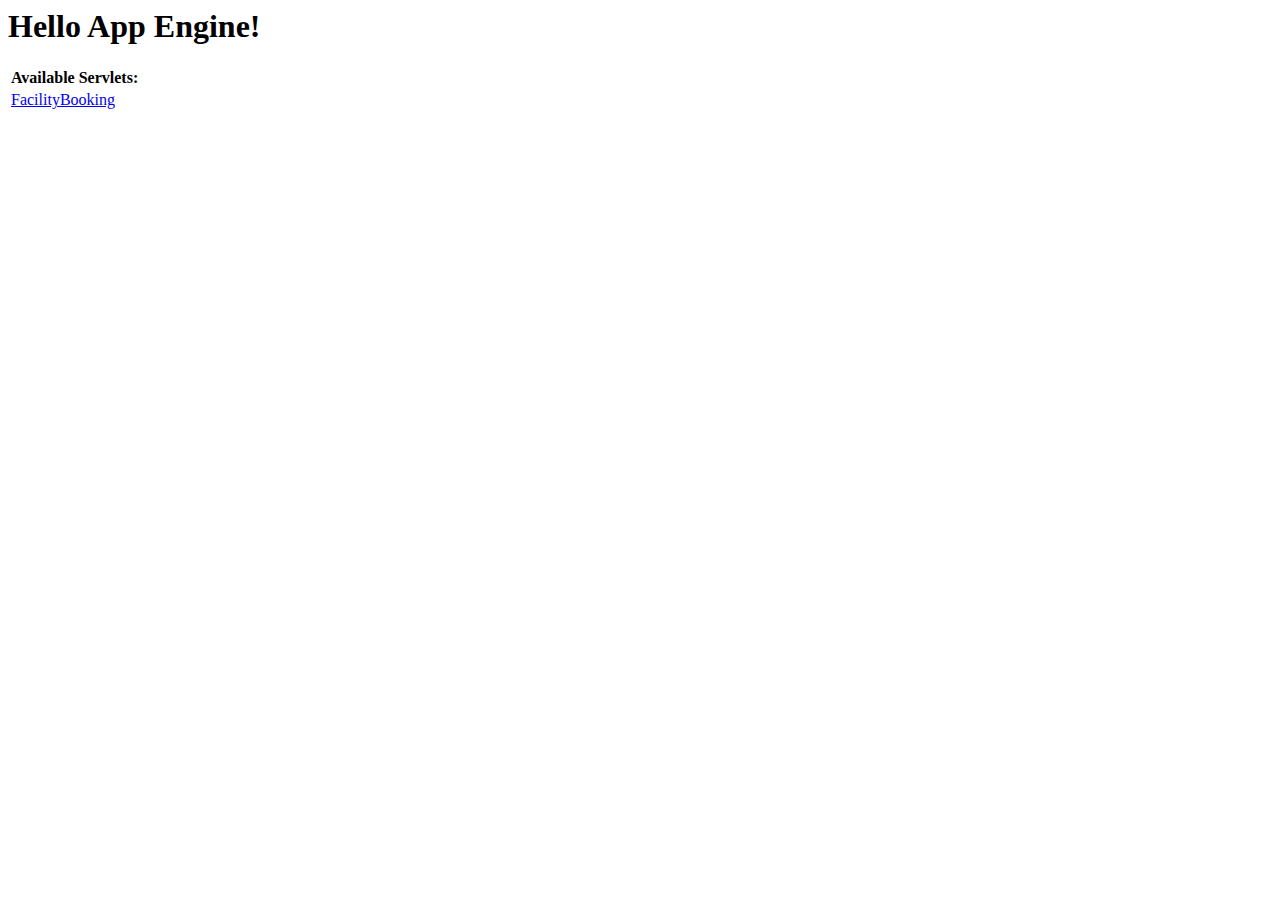
<file: trunk/Codes/FacilityBooking/war/index.html>
<!DOCTYPE HTML PUBLIC "-//W3C//DTD HTML 4.01 Transitional//EN">
<!-- The HTML 4.01 Transitional DOCTYPE declaration-->
<!-- above set at the top of the file will set     -->
<!-- the browser's rendering engine into           -->
<!-- "Quirks Mode". Replacing this declaration     -->
<!-- with a "Standards Mode" doctype is supported, -->
<!-- but may lead to some differences in layout.   -->

<html>
  <head>
    <meta http-equiv="content-type" content="text/html; charset=UTF-8">
    <title>Hello App Engine</title>
  </head>

  <body>
    <h1>Hello App Engine!</h1>
	
    <table>
      <tr>
        <td colspan="2" style="font-weight:bold;">Available Servlets:</td>        
      </tr>
      <tr>
        <td><a href="facilitybooking">FacilityBooking</a></td>
      </tr>
    </table>
  </body>
</html>
</file>
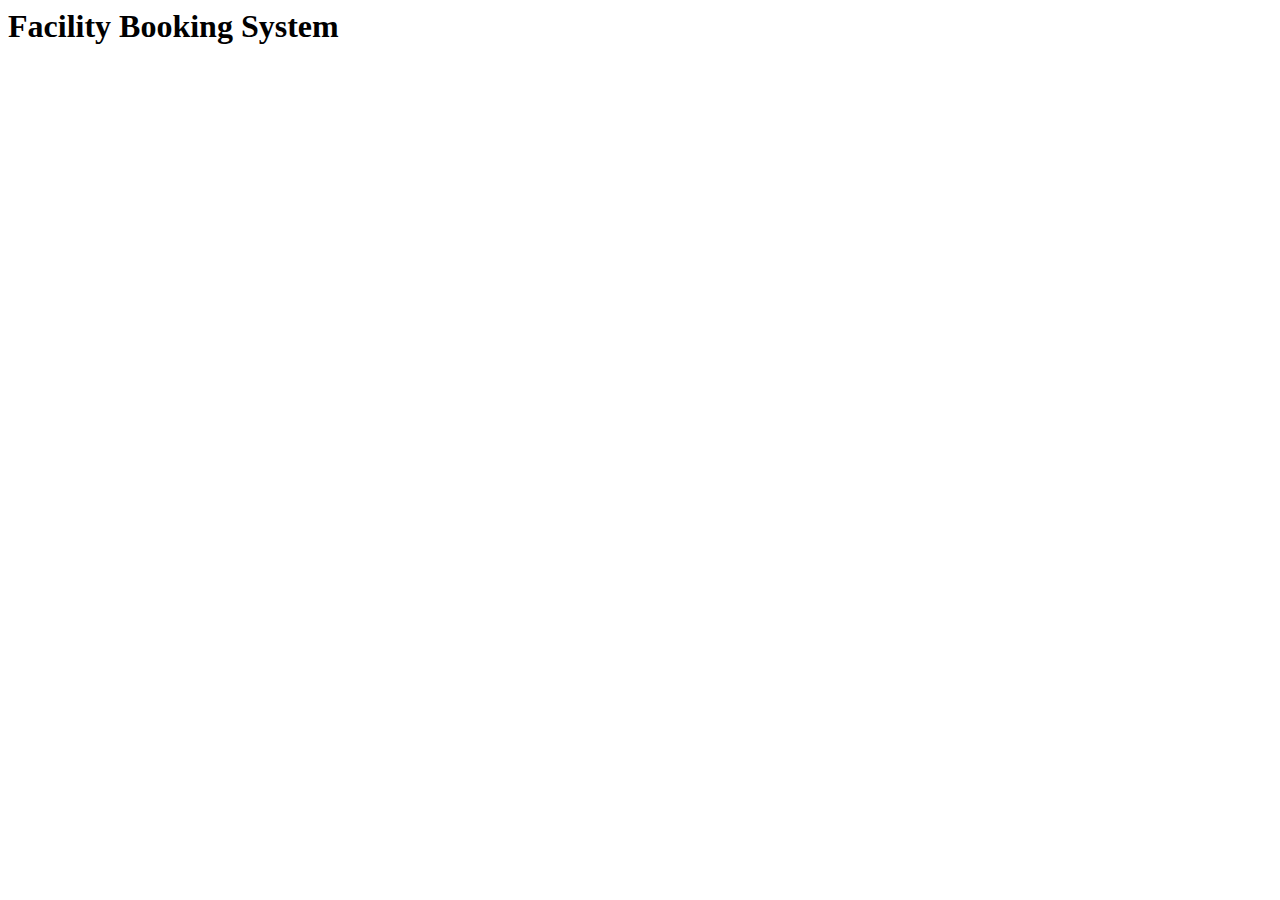
<file: trunk/Codes/Register_Login/war/index.html>
<!DOCTYPE HTML PUBLIC "-//W3C//DTD HTML 4.01 Transitional//EN">
<!-- The HTML 4.01 Transitional DOCTYPE declaration-->
<!-- above set at the top of the file will set     -->
<!-- the browser's rendering engine into           -->
<!-- "Quirks Mode". Replacing this declaration     -->
<!-- with a "Standards Mode" doctype is supported, -->
<!-- but may lead to some differences in layout.   -->


<html xmlns="http://www.w3.org/1999/xhtml" xml:lang="en">
<head runat="server">
<title>Facility Booking System</title>
	
</head>
<body>
	<div class="page">
		<div class="header">
			<div class="title">
				<h1>Facility Booking System</h1>
			</div>
			<div class="loginDisplay"></div>

			<div class="clear hideSkiplink"></div>
		</div>
		<div class="main"></div>
		<div class="clear"></div>
	</div>
	<div class="footer"></div>

</body>
</html>
</file>
